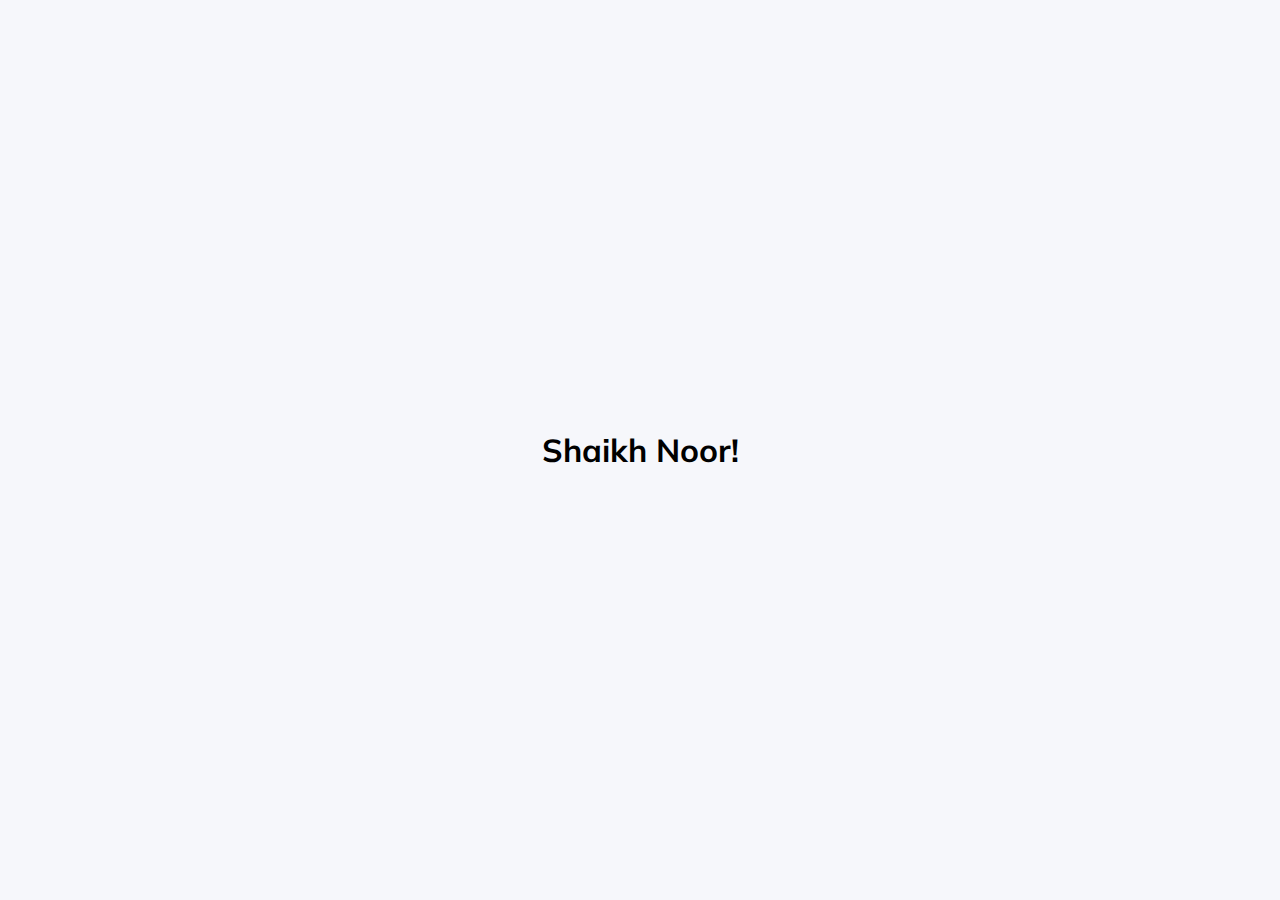
<file: index.html>
<!DOCTYPE html>
<html lang="en">
<head>
    <meta charset="UTF-8">
    <meta http-equiv="X-UA-Compatible" content="IE=edge">
    <meta name="viewport" content="width=device-width, initial-scale=1.0">
    <link rel="stylesheet" href="style.css">
    <title>Document</title>
</head>
<body>
    <h1>Shaikh Noor!</h1>
</body>
</html>
</file>
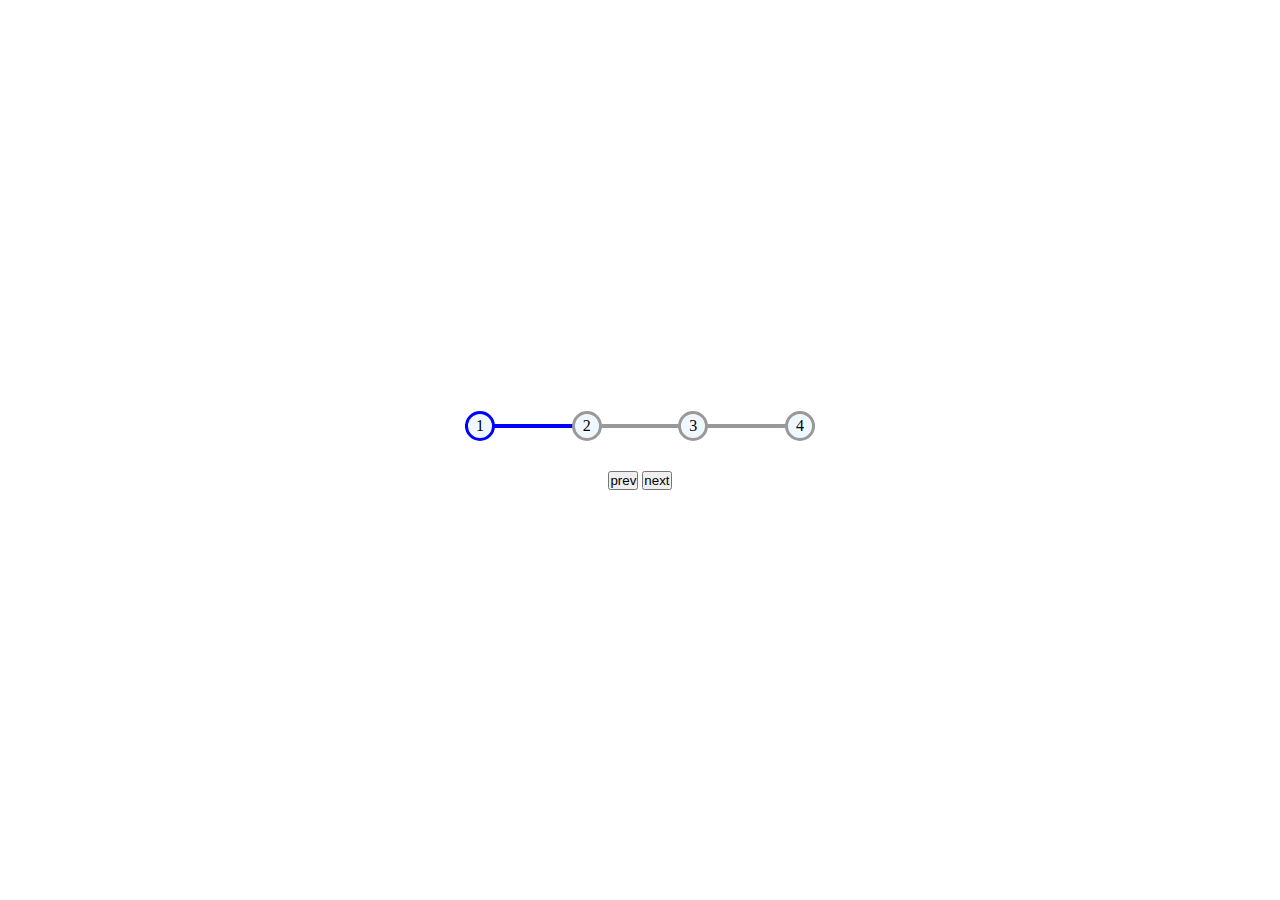
<file: practice/index.html>
<!DOCTYPE html>
<html lang="en">
<head>
    <meta charset="UTF-8">
    <meta http-equiv="X-UA-Compatible" content="IE=edge">
    <meta name="viewport" content="width=device-width, initial-scale=1.0">
    <link rel="stylesheet" href="style.css">
    <title>Document</title>
</head>
<body>
    <div class="container">
        <div class="progress-btns-container">
            <div class="progress-bar"></div>
            <div class="circle active">1</div>
            <div class="circle">2</div>
            <div class="circle">3</div>
            <div class="circle">4</div>
        </div>
        
        <button class="btn" id="prev">prev</button>
        <button class="btn" id="next">next</button>
    </div>
</body>
</html>
</file>
<file: style.css>
@import url('https://fonts.googleapis.com/css2?family=Muli:wght@400;500;700&display=swap');



:root {
    --line--border-fill: #3498db;
    --line-border-empty: #e0e0e0;
}

*{
    box-sizing: border-box;
}

body{
    background-color: #f6f7fb;
    font-family: 'Muli', sans-serif;
    display: flex;
    justify-content: center;
    align-items: center;
    height: 100vh;
    overflow: hidden;
    margin: 0;
    caret-color: transparent; 
}

.container {
    text-align: center;
}

.progress-container {
    display: flex;
    justify-content: space-between;
    position: relative;
    margin-bottom: 30px;
    /* max-width: 100%; */
    width: 350px;
}

.progress-container::before {
    content: '';
    background-color: var(--line-border-empty);
    position: absolute;
    top: 50%;
    left: 0;
    transform: translateY(-50%);
    height: 4px;
    width: 100%;
    z-index: -1;
}

.progress {
    background-color: var(--line--border-fill);
    position: absolute;
    top: 50%;
    left: 0;
    transform: translateY(-50%);
    height: 4px;
    width: 0%;
    z-index: -1;
    transition: 0.4s ease;
}

.circle {
    background-color: #fff;
    color: #999;
    border-radius: 50%;
    height: 30px;
    width: 30px;
    display: flex;
    align-items: center;
    justify-content: center;
    border: 3px solid var(--line-border-empty);
    transition: .4s ease ;
    cursor: pointer;
}

.circle.active {
    border-color: var(--line--border-fill);
}

.btn {
    background-color: var(--line--border-fill);
    color: #fff;
    border: 0;
    border-radius: 6px;
    font-family: inherit;
    padding: 8px 30px;
    margin: 5px;
    font-size: 14px;
    cursor: pointer;
}

.btn:active {
    transform: scale(0.98);
}

.btn:focus {
    outline: 0;
}

.btn:disabled {
    background-color: var(--line-border-empty);
    cursor: not-allowed;
}
</file>
<file: practice/style.css>
* {
    margin: 0;
    padding: 0;
    box-sizing: border-box;
}

body {
    display: flex;
    align-items: center;
    justify-content:center ;
    height: 100vh;
    caret-color: transparent;
}

.container {
    text-align: center;
}

.progress-btns-container {
  display: flex;
  width: 350px;
  margin-bottom: 30px;
  justify-content: space-between;
  position: relative;
}

.progress-btns-container::before {
  content: '';
  position: absolute;
  width: 100%;
  height: 4px;
  background-color: #999;
  top: 50%;
  left: 0;
  z-index: -1;
  transform: translateY(-50%);
}

.circle {
    background-color:aliceblue;
    padding: 4px;
    border-radius: 50%;
    height: 30px;
    width: 30px;
    display: flex;
    align-items: center;
    justify-content: center;
    border: 3px solid #999;
}

.circle.active {
    border-color: blue ;
}

.progress-bar {
    position: absolute;
    top: 50%;
    left: 0;
    width: 33%;
    height: 4px;
    background-color: blue;
    transform: translateY(-50%);
    z-index: -1;
}
</file>
